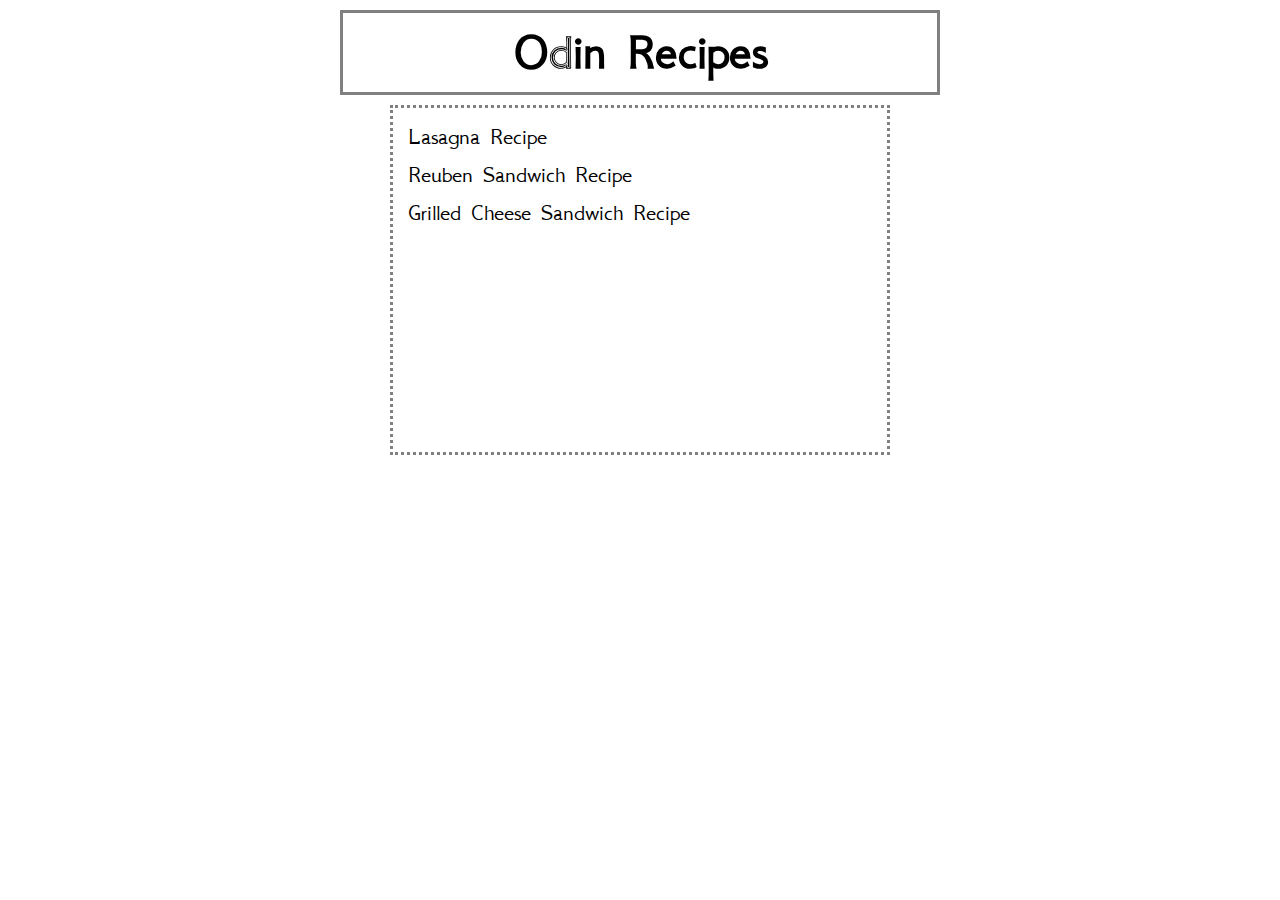
<file: index.html>
<!DOCTYPE html>
<html lang="en">

    <head>
        <style>
@import url('https://fonts.googleapis.com/css2?family=GFS+Neohellenic:ital,wght@0,400;0,700;1,400;1,700&display=swap');
</style>
        <link rel="stylesheet" href="style.css">
        <title>Odin Recipes | Homepage</title>
    </head>
    
    <body>
        <h1 class="main-header">Odin Recipes</h1>
        <ul class="list">
            <li><a href="recipes/lasagna.html">Lasagna Recipe</a></li>
            <li><a href="recipes/reuben.html">Reuben Sandwich Recipe</a></li>
            <li><a href="recipes/grilledcheese.html">Grilled Cheese Sandwich Recipe</a></li>
            
                

        </ul>
        
    </body>

</html>
</file>
<file: style.css>
* {
    box-sizing: border-box;
} 
.main-header {
    width: 600px;
    margin: 10px auto;
    text-align: center;
    background-color: white;
    font-size: 52px;
    padding: 10px;
    font-family: "GFS Neohellenic", sans-serif;
    border: 3px solid gray;
     

}

.list {
    width: 500px;
    margin: 10px auto;
    background-color: white;
    font-size: 24px;

    padding: 5px;
    list-style-type: none;
    border: 3px dotted gray;
    height: 350px;


    
}
li{
   margin: 10px;
   font-family: "GFS Neohellenic", sans-serif;
}


a {
    text-decoration: none;
    color: black;
}

.contentBorder {
    border: 3px dotted gray;
    width: 700px;
    margin: 10px auto;
    padding: 15px;
}
</file>
